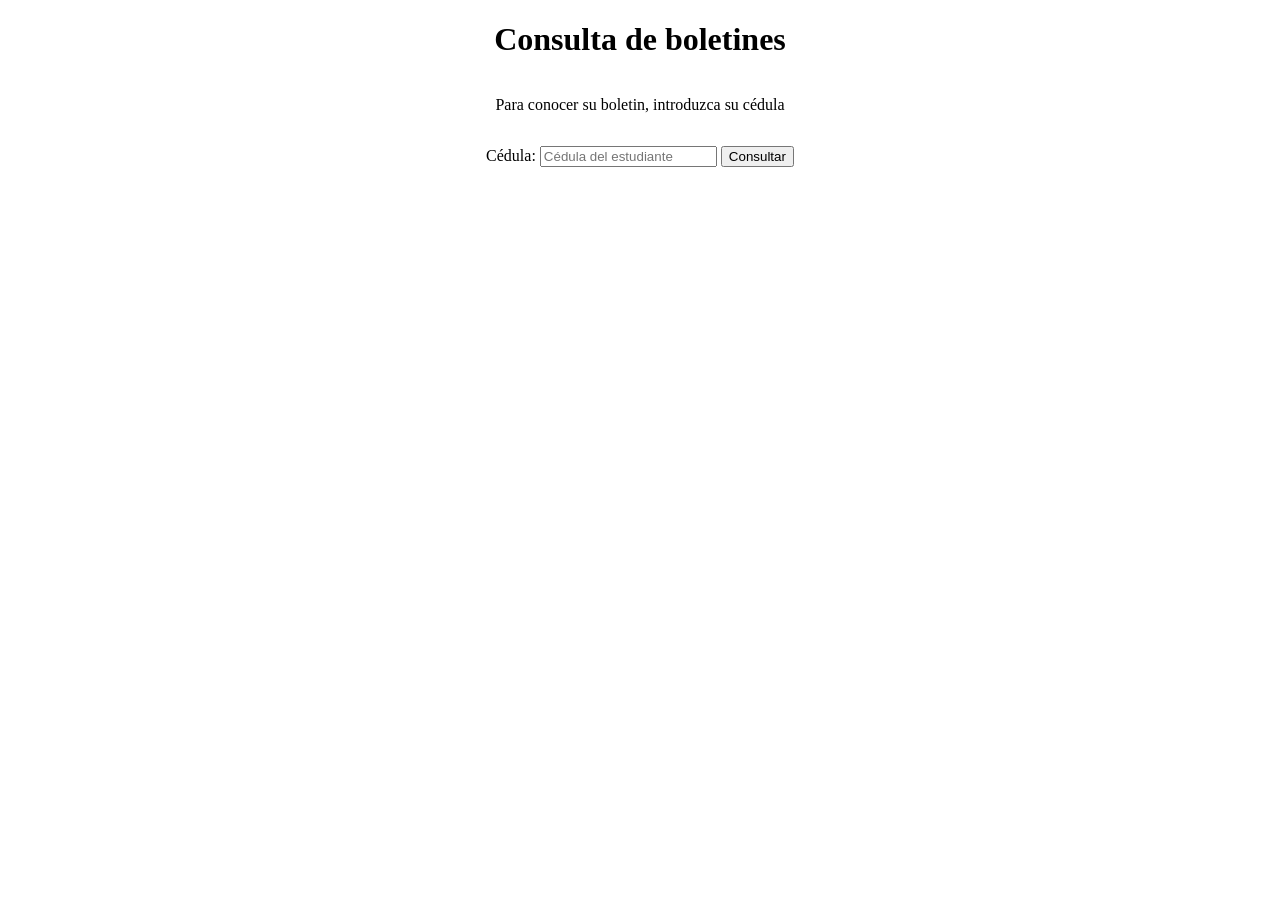
<file: Lab/DavidMurillo - Daniela Madrid - Laboratorio/index.html>
<!DOCTYPE html>
<html lang="en">
<head>
    <meta charset="UTF-8">
    <meta name="viewport" content="width=device-width, initial-scale=1.0">
    <title>Document</title>
    <style>
        :root{
            color-scheme: light dark;
        }

        h1{
            text-align: center;
        }

        .boletin{
            display: flex;
            justify-content: center;
            align-items: center;
            flex-direction: column;
            gap: 1rem;
        }
    </style>
</head>
<body>
    <h1>Consulta de boletines</h1>
    <div class="boletin">
        <p>Para conocer su boletin, introduzca su cédula</p>
        <form action="consulta.php" method="post" >
            <label for="boletin">Cédula: </label>
            <input type="text" name="cedula" placeholder="Cédula del estudiante" required>
            <button type="submit">Consultar</button>
        </form>
    </div>
</body>
</html>
</file>
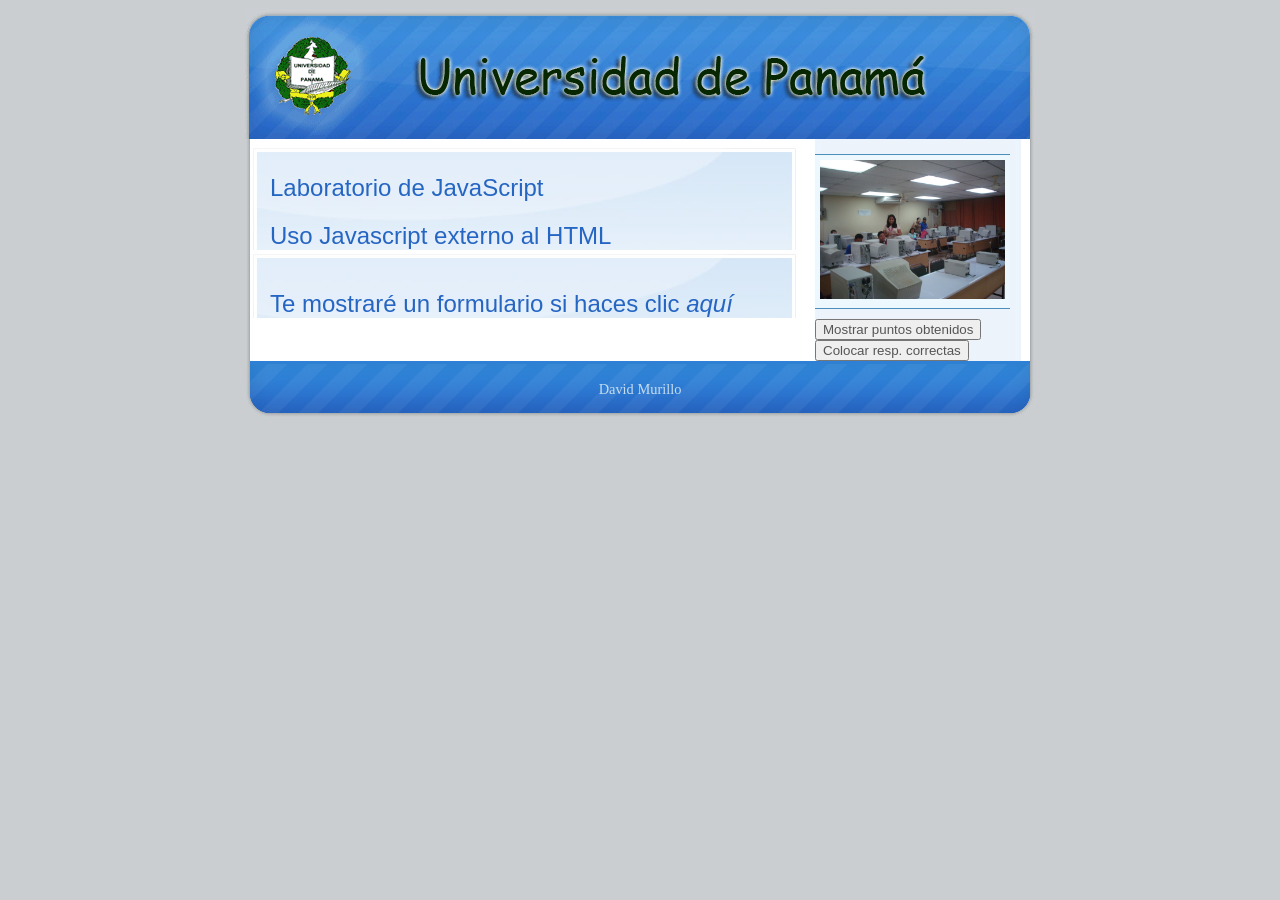
<file: Tarea-1/html/index.html>
<!DOCTYPE html>
<html lang="es">
<head>
	<meta charset=UTF-8 />
	<title>Mi primer laboratorio de JS </title>
	<link rel="stylesheet" href="../css/estilo.css" />
</head>

<body>
	<div id="fondo">
		<div id="header">
		</div>

		<div id="content-fondo">
			<div id="subtitulo">
				<h2 id="nombre"></h2>
				<h2 id="CFP">Uso Javascript externo al HTML</h2>

				<div id="contenido">
					<h2>Te mostrar&eacute; un formulario si haces clic <em id="formulario">aqu&iacute;</em></h2>


				</div><!--fin del contenido-->

			</div><!--fin subtitulo-->

			<div id="menu_lateral">
				<div id="foto">
					<img id="fotos" src="../img/Lab01.jpg" alt="" width="100%" heigth="100" />
				</div>
				<form action="#" method="post">
					<input type="button" id="0" value="Mostrar puntos obtenidos" />
					<input type="button" id="1" value="Colocar resp. correctas" />
				</form>
			</div><!--fin del menu_lateral-->
		</div><!--fin content-fondo-->

		<div id="abajo">
			<p><strong id="pie"> </strong> </p>
		</div><!--fin del footer-->
	</div><!--fin del fondo-->
	<script src="../js/app.js"></script>
</body>

</html>
</file>
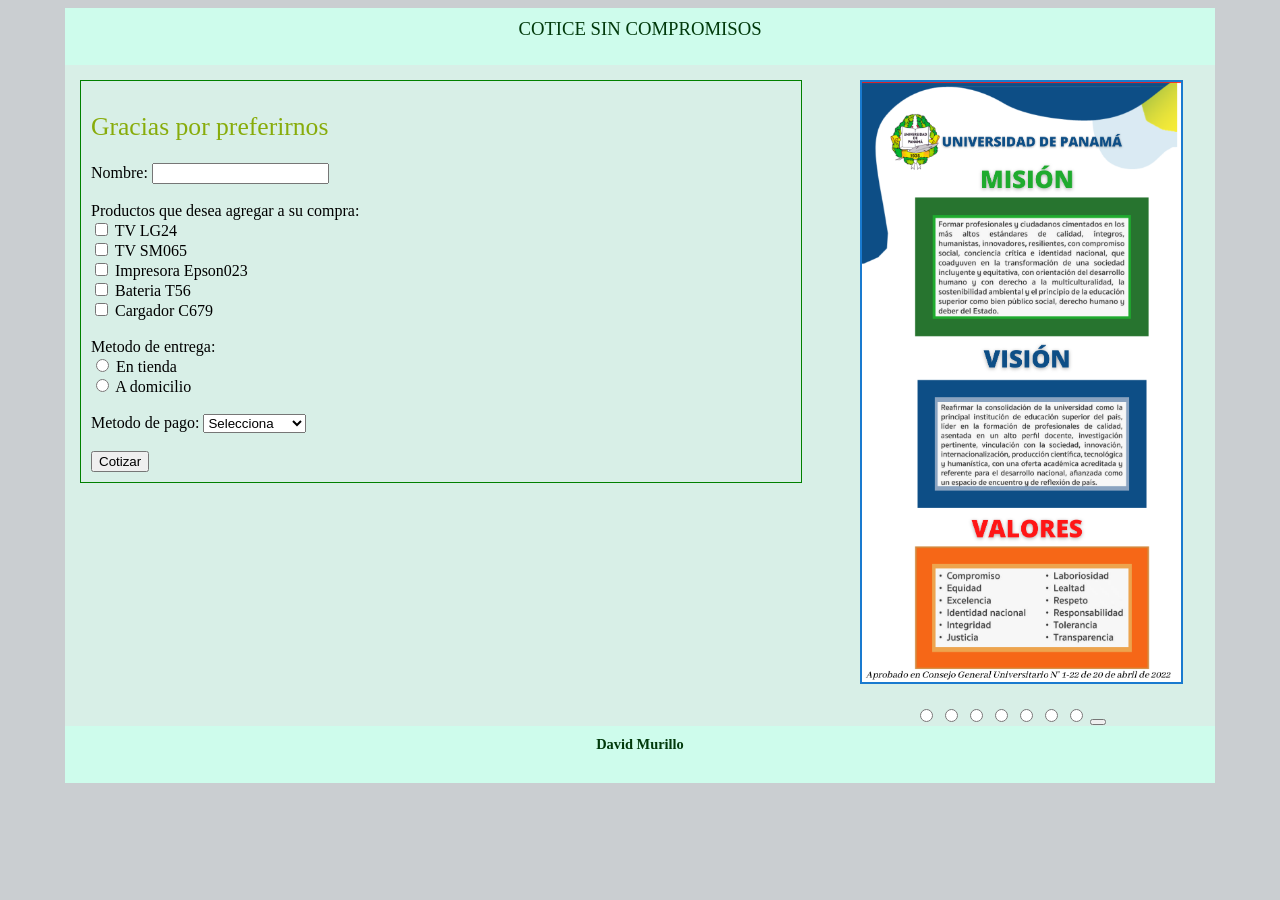
<file: Parc/Parcial #1/html/practica.html>
<!DOCTYPE html>
<html lang="es">
<head>
	<meta charset=UTF-8 />
	<title>Parcial 1 - JS-24 </title>
	<link rel="stylesheet" href="../css/estilo.css" />
</head>

<body>
	<div id="fondo">
		<div id="arriba">
			<h1>COTICE SIN COMPROMISOS</h1>
		</div><!--fin titulo-->
		
		<div id="content-fondo">
			<div id="contenido">
				<h2>Gracias por preferirnos</h2>
				<form action="#" id="form">
					<label class="label" id="nombre">Nombre:</label> <input type="text" id="name" required /> <br />
					<br />
					<label class="label"> Productos que desea agregar a su compra:</label><br />
					<input type="checkbox" id="01" value="TV LG24" /> <label>TV LG24</label> <br />
					<input type="checkbox" id="02" value="TV SM065" /> <label>TV SM065</label> <br />
					<input type="checkbox" id="03" value="Impresora Epson023" /> <label>Impresora Epson023</label> <br />
					<input type="checkbox" id="04" value="Bateria T56" /> <label>Bateria T56</label> <br />
					<input type="checkbox" id="05" value="Cargador C679" /> <label>Cargador C679</label> <br />
					<br />
					<label class="label"> Metodo de entrega:</label><br />
					<input type="radio" id="tienda" name="" value="" /> <label>En tienda</label> <br />
					<input type="radio" id="domicilio" name="" value="" /> <label>A domicilio</label> <br />
					<br />
					
					<label class="label">Metodo de pago:</label>
					<select id="metodoPago" name="">
						<option value="0">Selecciona</option>
						<option value="visa">VISA</option>
						<option value="clave">Clave</option>
						<option value="transferencia">Transferencia</option>
						<option value="efectivo">efectivo</option>
					</select>
					<br /><br /><input type="submit" id="" name="" value="Cotizar" />
				</form>
			</div><!--fin del contenido-->
			
			<div id="lateral">
				<div id="fotos">
					<img id="f" src="../img/reacreditacion1.png" />
				</div>
				
				<br>
				<div id="input">
					<input id="1" type="radio" name="a">
					<input id="2" type="radio" name="a">
					<input id="3" type="radio" name="a">
					<input id="4" type="radio" name="a">
					<input id="5" type="radio" name="a">
					<input id="6" type="radio" name="a">
					<input id="7" type="radio" name="a">
					<button id="" type="s"></button>
				</div>
			</div><!--fin del lateral-->
		</div><!--fin content-fondo-->
		
		
			<div id="contenidoTransacción">
				
			</div>
		
		<div id="abajo">
			<p><strong id="pie"> Aquí va tu nombre desde que se carga la p&aacute;gina, sin modificar el documento
				html</strong> </p>
		</div>
	</div><!--fin del fondo-->
	<script src="../js/app.js"></script>
</body>
</html>
</file>
<file: Tarea-1/css/estilo.css>
body {
	background: #caced1;}

/* headers */
h1 { font-family:Georgia;     font-size: 130%;		font-weight: normal;		color: #FFFFFF;        text-align: center;}
h2 { font-size: 160%;	color: #88ac0b;	font-weight: normal;}
h3 { font-size: 135%;	 color: #FFFFFF;        text-align: center;}

#foto{left: 90px;
	   padding: 5px;
	   margin: 0 0 10px 0;
	   color: #246088;
       background: #EDF8FE;
	   border-top: 1px solid #4A8EBC;
	   border-bottom: 1px solid #4A8EBC;
}
#fondo {
	width: 790px;
	background: #CCC url(../img/content.jpg) repeat-y center top;
	margin: 0 auto;
	text-align: left;
        /*border: 1px solid green;*/	
}
#content-fondo {
	clear: both;
	width: 760px;	
	margin: 5px;
	padding: 10;
	/*border: 1px solid blue;*/
}
#header {
	position: relative;
	height: 131px;
	background: #caced1 url(../img/header.gif) no-repeat center top;
	padding: 0;	
	color: #fff;	
}

#subtitulo {
	float: left;
	width: 555px;
	margin: 0; padding: 10px 0 0 0; 
	display: inline;
	background: url(../img/box.jpg) no-repeat;	
}
#for{margin: 20px; padding: 0 20px 0 0; }
#contenido {
	float: left;
	width: 555px;
	margin: 0px; padding: 20px 0 0 0; 
	display: inline;
	background: url(../img/box.jpg) no-repeat; 	
}

#subtitulo h2,h1, label {
	font: normal 150% 'Trebuchet MS', Tahoma, Arial, Sans-serif;
	padding: 0; 	
	margin-bottom: 0;		
	color: #2666c3;
}

#subtitulo p, #subtitulo h1, #subtitulo h2, #subtitulo h3, .label, #subtitulo input{
	margin-left: 20px;
	margin-right: 25px;
}

/* men� lateral */	
#menu_lateral {
	float: right;
	width: 195px;
	padding: 0; margin: 10px 0 0 0;	
	color: #777;	
}	
#menu_lateral h2 {
	margin: 15px 5px 10px 5px;
	font: bold 1.4em 'Trebuchet MS', Tahoma, Sans-serif;
	color: #555;	
}
#menu_lateral p {
		color: blue;	
}
#menu_lateral input {
		color: #555;	
}
/* abajo */	
#abajo {
	color: #C6DDEE;
	background: #caced1 url(../img/footer.jpg) no-repeat center top;
	clear: both;
	width: 790px;
	height: 57px;
	text-align: center;	
	font-size: 90%;	
}
#abajo p { 
	padding: 10px 0;
	margin: 0;
}
</file>
<file: Parc/Parcial #1/css/estilo.css>
body {
	background: #caced1;}


h1 { font-family:Georgia;    font-size: 130%;		font-weight: normal;		color: #FFFFFF;        text-align: center;}
h2 { font-size: 160%;	color: #88ac0b;	font-weight: normal;}
h3 { font-size: 135%;	 color: hsl(149, 66%, 85%);        text-align: center;}

#fondo {
	width:1150px;
	background-color: #d8efe7;
	margin: 0 auto;
	text-align: left;
}


#abajo, #arriba {
	background-color: #cefcec;
	clear: both;	
	height: 57px;
	text-align: center;	
	font-size: 90%;	
}
#abajo p,#arriba h1 { 
	padding: 10px 0;
	margin: 0;
	color: #01390b;
}
img{
	height: 600px;
	transition-delay: 2s;
  	border: 2px solid #197acf;
  	border-image-width: 1;
 	border-image-slice: 23%;
  	border-image-repeat: round;
}


#content-fondo {
	clear: both;
	width: 1090px;	
	margin: 5px;
	padding: 10;
}


#contenido{
	float: left;
	width: 700px;
	margin: 10px; padding: 10px; 
	display: inline;	
	border: 1px solid green;	
}

#lateral {
	float: right;
	width: 300px;
	padding: 0; margin: 10px 0 0 0;	
}	
#lateral input {
		color: #555;	
}
#lateral{
	text-align: center;
	transition-delay: 2s;
}

.color__text h1, h3{
	color: black;

}
</file>
